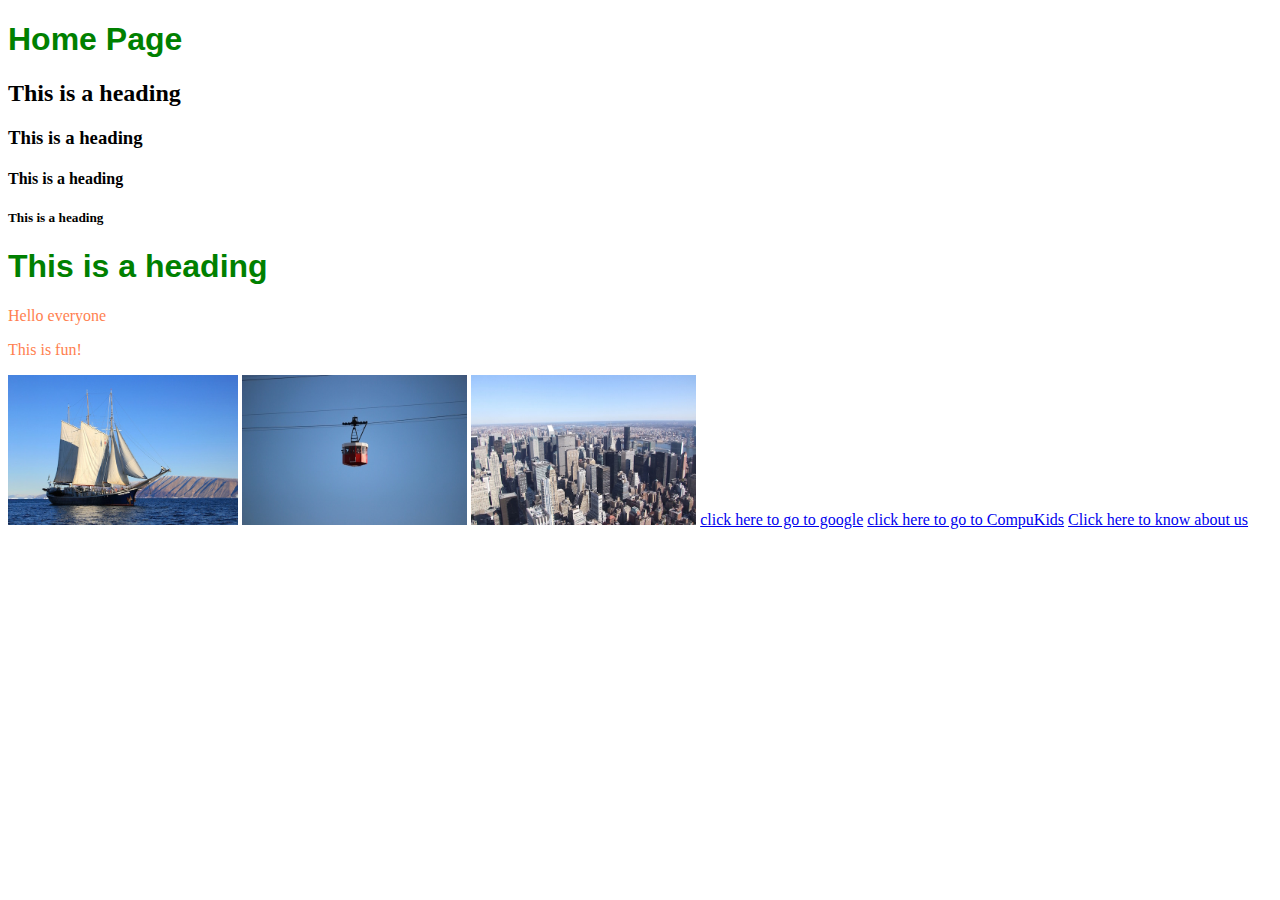
<file: CompuKids_Web/BaxoliseWeb_Kid/index.html>
<!DOCTYPE html>
<html>
    <head>
        <link rel="stylesheet" href="style.css">
    </head>
    <body>
        <h1>Home Page</h1>
        <h2>This is a heading</h2>
        <h3>This is a heading</h3>
        <h4>This is a heading</h4>
        <h5>This is a heading</h5>
        <h1>This is a heading</h1>
        <p>Hello everyone</p>
        <p>This is fun!</p>
        <a href="boat.html"><img src="images/boat.jpg" height="150"/><a>
        <img src="images/cablecar.jpg" height="150"/>
        <img src="images/city.jpg" height="150" />

        <a href="https://www.google.co.za">click here to go to google</a>
        <a href="https://compukids.org/">click here to go to CompuKids</a>
        <a href="about.html">Click here to know about us</a>
    </body>
</html>
</file>
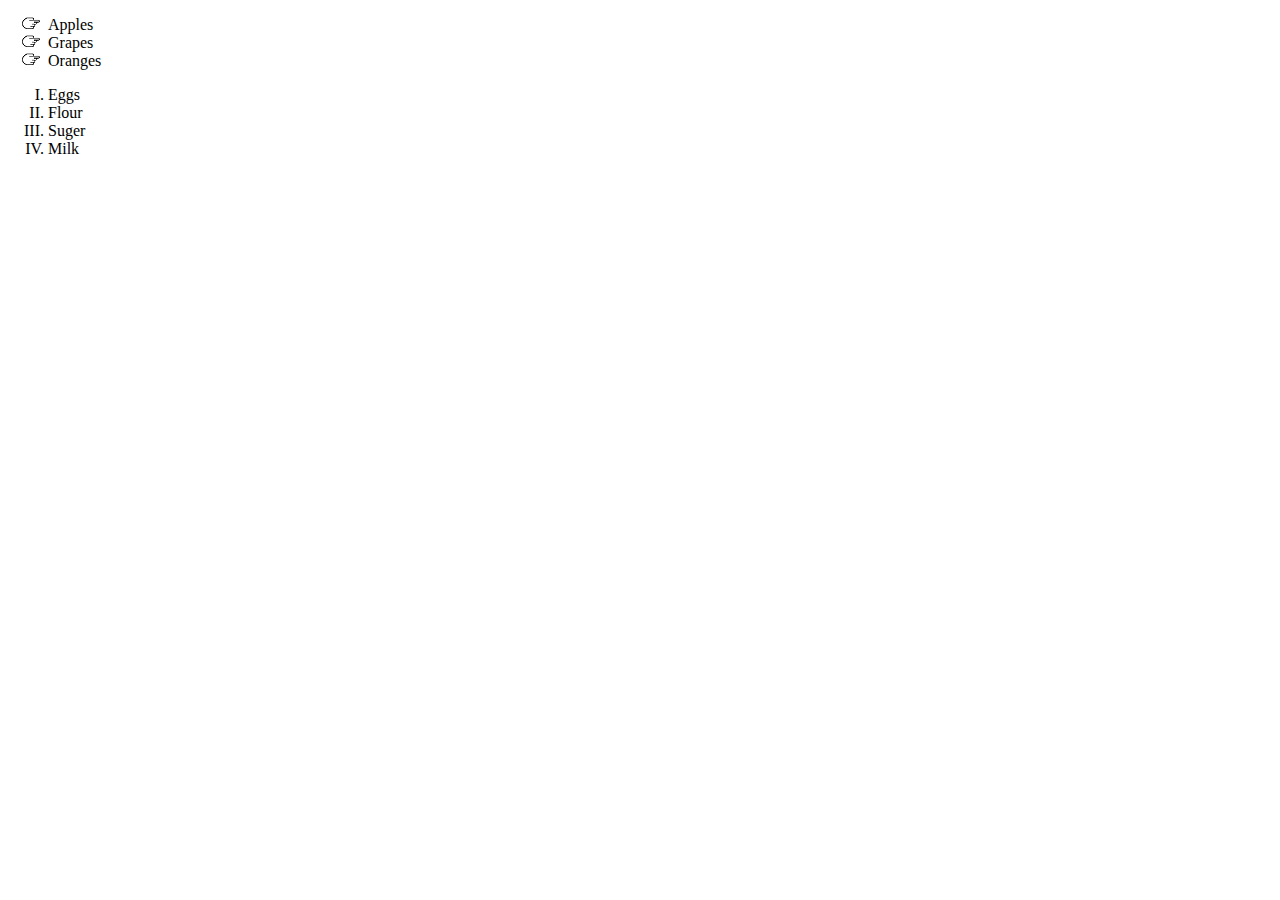
<file: CompuKids_Web/BaxoliseWeb_Kid/list.html>
<!DOCTYPE html>
<html>
<head>
<link rel="stylesheet" href="style.css">
</head>
<body>
<ul>
    <li>Apples</li>
    <li>Grapes</li>
    <li>Oranges</li>
</ul>
<ol>
    <li>Eggs</li>
    <li>Flour</li>
    <li>Suger</li>
    <li>Milk</li>
</ol>
</body>

</html>
</file>
<file: CompuKids_Web/BaxoliseWeb_Kid/style.css>
h1{
    color: green;
    font-family: sans-serif;
}

p{
    color:coral;
    font-family: fantasy;
}

ul{
    list-style-image: url(images/pointer-icon.png)
}

ol{
    list-style-type: upper-roman;
}

#menu-bar a{
    text-decoration: none;
    background-color: aqua;
}

#menu-bar a:hover{
    color:aquamarine;
}
</file>
